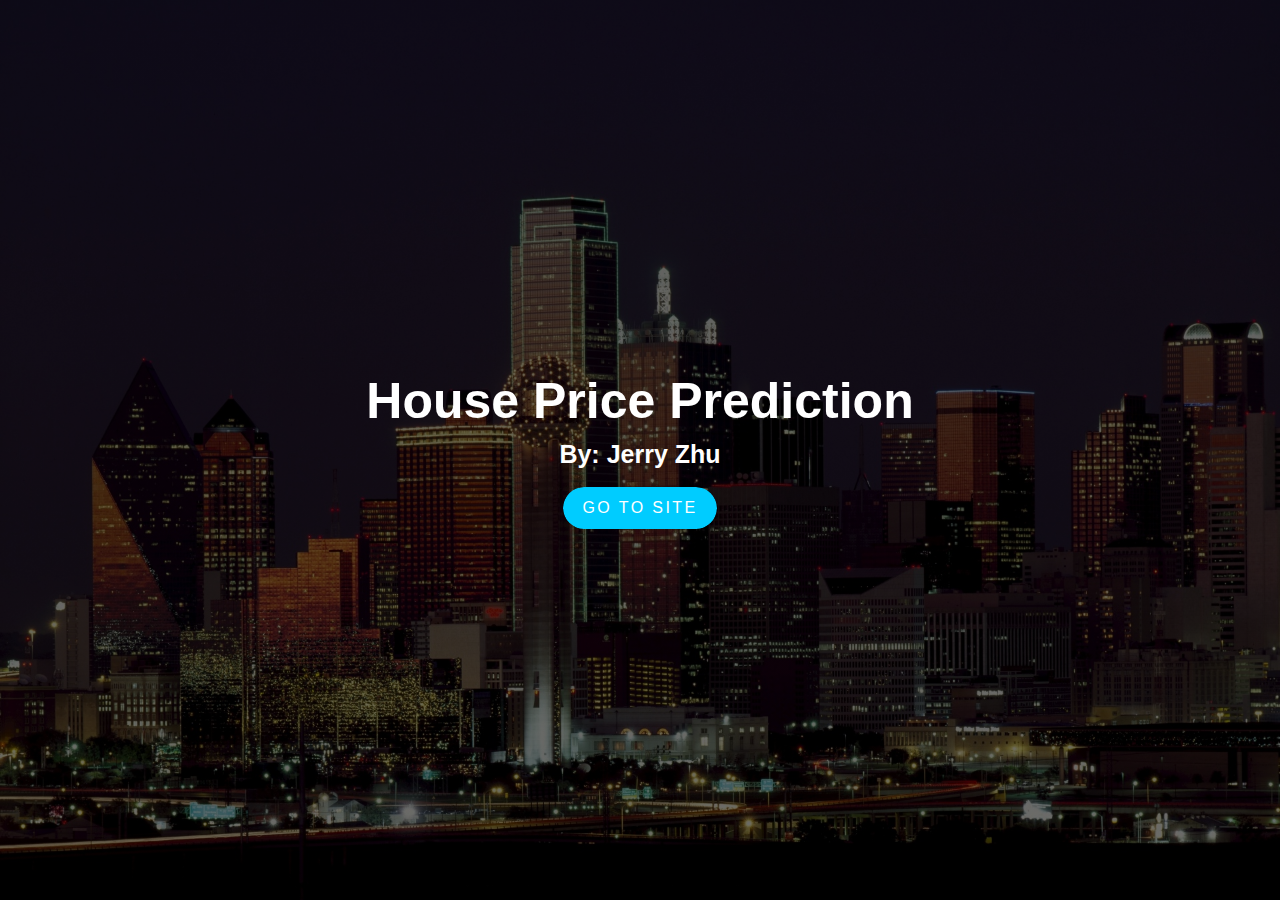
<file: index.html>
<!DOCTYPE html>
<html lang="en">
<head>
   <meta charset="UTF-8">
   <meta http-equiv="X-UA-Compatible" content="IE=edge">
   <meta name="viewport" content="width=device-width, initial-scale=1.0">
   <link rel="stylesheet" href="styles.css">
   <title>House Price Prediction</title>
</head>
<body>
    <section class="home flex-col-center resize-padding" id="home">
        <p class="home-text">House Price Prediction</span></p>
        <p style="color: white; font-weight: 600; font-size: 25px;">By: Jerry Zhu</p>
        <br>
        <a href="iframe.html" class="button"> Go To Site </a>
    </section>
</body>
</html>
</file>
<file: styles.css>
/* Netlify can deploy SCSS, but converting is quicker (if required) */

:root {
	--black: rgb(45, 46, 58);
	--white: rgb(230, 230, 230);
	--grey: rgb(51, 51, 51);
	--blue: rgb(82, 200, 246);
	--yellow: rgb(255, 242, 0);
	--orange: rgb(255, 106, 0);
	--pink: rgb(250, 161, 161);
	--purple: rgb(216, 97, 255);
	--brown: rgb(164, 86, 57);
}
* {
	margin: 0;
	padding: 0;
	box-sizing: border-box;
	text-decoration: none;
	font-family: "Inter", sans-serif;
}
body {
	height: 100%;
	scroll-behavior: smooth;
}
html {
	height: 100%;
	scroll-behavior: smooth;
}
.resize-padding {
	padding: 0 40px;
}
.flex-col-center {
	display: flex;
	flex-direction: column;
	align-items: center;
	justify-content: center;
}
.home {
	height: 100%;
	background: linear-gradient(rgba(0, 0, 0, 0.621), rgba(0, 0, 0, 0.568)), url(images/skyline.jpg) no-repeat fixed center;
	background-size: cover;
}
.home-text {
	font-size: 50px;
	font-weight: 700;
	color: white;
	margin-bottom: 10px;
}

/* Button */
.button {
	display: inline-block;
	padding: 0.75rem 1.25rem;
	border-radius: 10rem;
	color: #fff;
	text-transform: uppercase;
	font-size: 1rem;
	letter-spacing: 0.15rem;
	transition: all 0.3s;
	position: relative;
	overflow: hidden;
	z-index: 1;
}
.button:after {
	content: '';
	position: absolute;
	bottom: 0;
	left: 0;
	width: 100%;
	height: 100%;
	background-color: #0cf;
	border-radius: 10rem;
	z-index: -2;
}
.button:before {
	content: '';
	position: absolute;
	bottom: 0;
	left: 0;
	width: 0%;
	height: 100%;
	background-color: #008fb3;
	transition: all 0.3s;
	border-radius: 10rem;
	z-index: -1;
}
.button:hover {
	color: #fff;
}
.button:hover:before {
	width: 100%;
}
</file>
